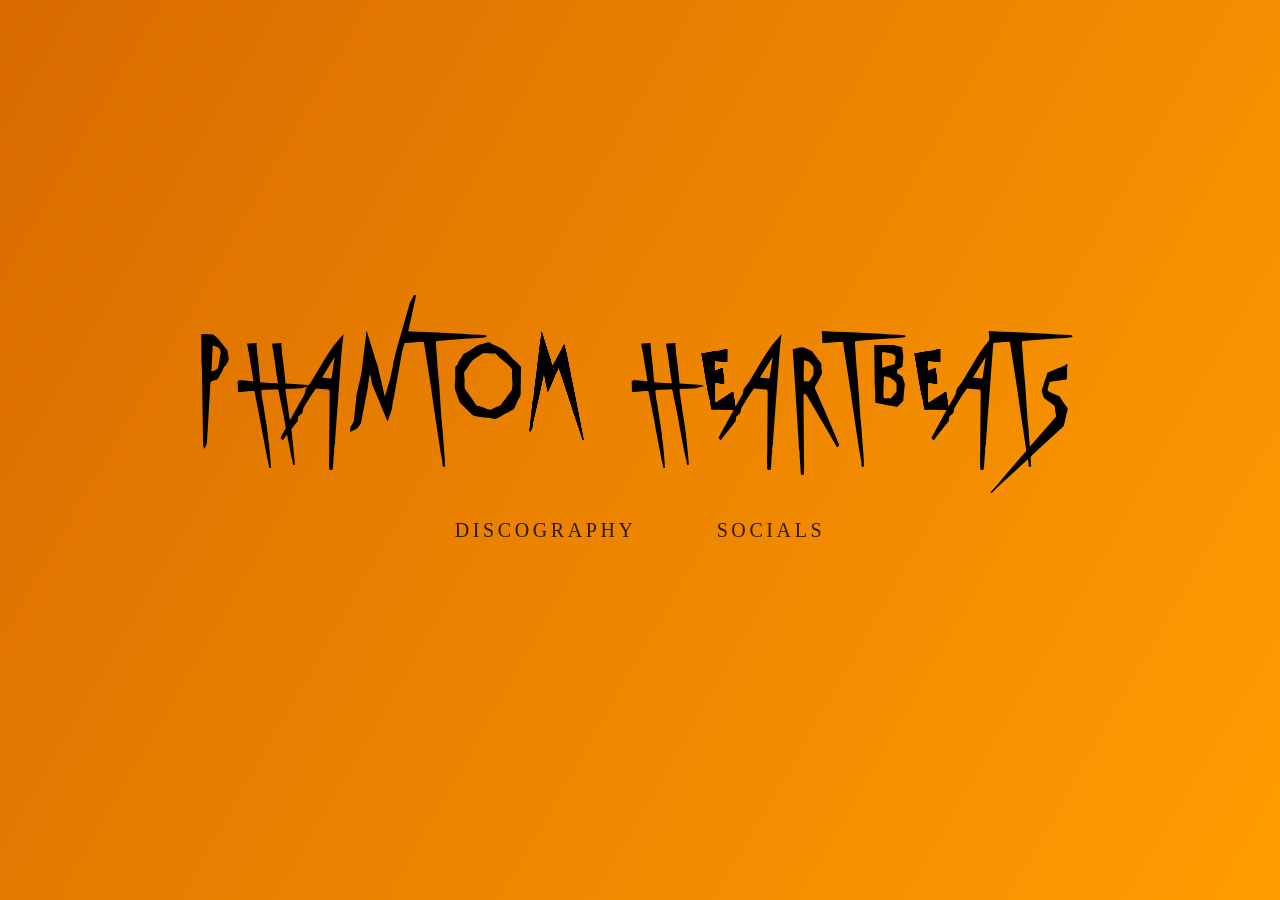
<file: index.html>
<!DOCTYPE html>
<html lang="en">
<head>
    <meta charset="UTF-8">
    <meta name="viewport" content="width=device-width, initial-scale=1.0">

    <title>Phantom Heartbeats</title>

    <link rel="stylesheet" href="home.css">
</head>

<body>

    <main class="home-page">

        <div class="home-content">

            <h1 class="home-title">
                PHANTOM HEARTBEATS
            </h1>

            <nav class="home-navigation">

                <a href="DISCOGRAPHY.html" class="home-nav-link">
                    DISCOGRAPHY
                </a>

                <a href="SOCIALS.html" class="home-nav-link">
                    SOCIALS
                </a>

            </nav>

        </div>

    </main>


    <script src="player.js"></script>

</body>
</html>
</file>
<file: home.css>
@font-face {
    font-family: "Metropolitan";
    src: url("./fonts/Metropolitan.ttf") format("truetype");
    font-style: normal;
    font-weight: 100 900;
    font-display: swap;
}


@import url("https://fonts.googleapis.com/css2?family=Cormorant+Garamond:wght@500;600&display=swap");


html,
body {
    margin: 0;
    padding: 0;

    width: 100%;
    height: 100%;

    overflow: hidden;
}

html,
body {
    margin: 0;
    padding: 0;

    width: 100%;
    height: 100%;

    overflow: hidden;
}


/* =========================================================
   HOME PAGE
========================================================= */

.home-page {
    width: 100%;
    height: 100vh;

    display: flex;
    align-items: center;
    justify-content: center;

    text-align: center;
    overflow: hidden;

    background: linear-gradient(
        120deg,
        #d96b00,
        #ff9d00,
        #ffd34e,
        #f28a00,
        #d95f00
    );

    background-size: 400% 400%;

    animation: gradientMove 14s ease infinite;
}


/* =========================================================
   HOME CONTENT
========================================================= */

.home-content {
    display: flex;
    flex-direction: column;
    align-items: center;

    animation: homePopIn 0.8s ease-out both;
}


/* =========================================================
   TITLE
========================================================= */

.home-title {
    margin: 0;

    font-family: "Metropolitan", sans-serif;

    font-size: clamp(2.5rem, 7vw, 7rem);
    font-weight: normal;

    letter-spacing: 0.08em;

    line-height: 1;

    animation: titlePopIn 0.9s ease-out both;
}


/* =========================================================
   NAVIGATION
========================================================= */

.home-navigation {
    display: flex;
    gap: 4.5rem;

    margin-top: 4.5rem;

    animation:
        navigationPopIn
        0.8s
        ease-out
        0.15s
        both;
}


/* =========================================================
   NAVIGATION LINKS
========================================================= */

.home-nav-link {
    position: relative;

    color: inherit;

    text-decoration: none;

    font-family:
        "Cormorant Garamond",
        Georgia,
        serif;

    font-size: 1.25rem;

    font-weight: 500;

    letter-spacing: 0.18em;

    padding: 0.5rem 0.25rem;

    opacity: 0.8;

    transition:
        opacity 0.35s ease,
        transform 0.35s ease,
        letter-spacing 0.35s ease,
        text-shadow 0.35s ease;
}


/* =========================================================
   FANCY UNDERLINE
========================================================= */

.home-nav-link::after {
    content: "";

    position: absolute;

    left: 50%;
    bottom: 0;

    width: 0;
    height: 1px;

    background: currentColor;

    transform: translateX(-50%);

    opacity: 0.8;

    transition:
        width 0.35s ease,
        opacity 0.35s ease;
}


.home-nav-link:hover {
    opacity: 1;

    transform: translateY(-3px);

    letter-spacing: 0.24em;

    text-shadow:
        0 0 8px rgba(255, 255, 255, 0.28),
        0 0 24px rgba(255, 255, 255, 0.16);
}


.home-nav-link:hover::after {
    width: 100%;

    opacity: 1;
}


/* =========================================================
   SPECIAL INDIVIDUAL LINKS
========================================================= */

.home-nav-link[href="DISCOGRAPHY.html"] {
    animation:
        discographyFloat
        4s
        ease-in-out
        infinite;
}


.home-nav-link[href="SOCIALS.html"] {
    animation:
        socialsFloat
        4s
        ease-in-out
        0.7s
        infinite;
}


/* =========================================================
   HOVER OVERRIDE
========================================================= */

.home-nav-link[href="DISCOGRAPHY.html"]:hover,
.home-nav-link[href="SOCIALS.html"]:hover {
    animation-play-state: paused;
}


/* =========================================================
   NAV FLOAT ANIMATIONS
========================================================= */

@keyframes discographyFloat {

    0%,
    100% {
        transform: translateY(0);
    }

    50% {
        transform: translateY(-2px);
    }

}


@keyframes socialsFloat {

    0%,
    100% {
        transform: translateY(0);
    }

    50% {
        transform: translateY(2px);
    }

}


/* =========================================================
   POP-IN ANIMATIONS
========================================================= */

@keyframes homePopIn {

    from {
        opacity: 0;

        transform:
            scale(0.96);
    }

    to {
        opacity: 1;

        transform:
            scale(1);
    }

}


@keyframes titlePopIn {

    from {
        opacity: 0;

        transform:
            translateY(18px);
    }

    to {
        opacity: 1;

        transform:
            translateY(0);
    }

}


@keyframes navigationPopIn {

    from {
        opacity: 0;

        transform:
            translateY(12px);
    }

    to {
        opacity: 1;

        transform:
            translateY(0);
    }

}


/* =========================================================
   GRADIENT ANIMATION
========================================================= */

@keyframes gradientMove {

    0% {
        background-position:
            0% 50%;
    }

    25% {
        background-position:
            100% 50%;
    }

    50% {
        background-position:
            100% 100%;
    }

    75% {
        background-position:
            0% 100%;
    }

    100% {
        background-position:
            0% 50%;
    }

}


/* =========================================================
   MOBILE
========================================================= */

@media (max-width: 600px) {

    .home-title {
        font-size: 2.3rem;

        letter-spacing:
            0.06em;
    }


    .home-navigation {
        gap: 2.2rem;

        margin-top: 3.5rem;
    }


    .home-nav-link {
        font-size: 1.05rem;

        letter-spacing:
            0.15em;
    }


    .home-nav-link:hover {
        letter-spacing:
            0.19em;
    }

}
</file>
